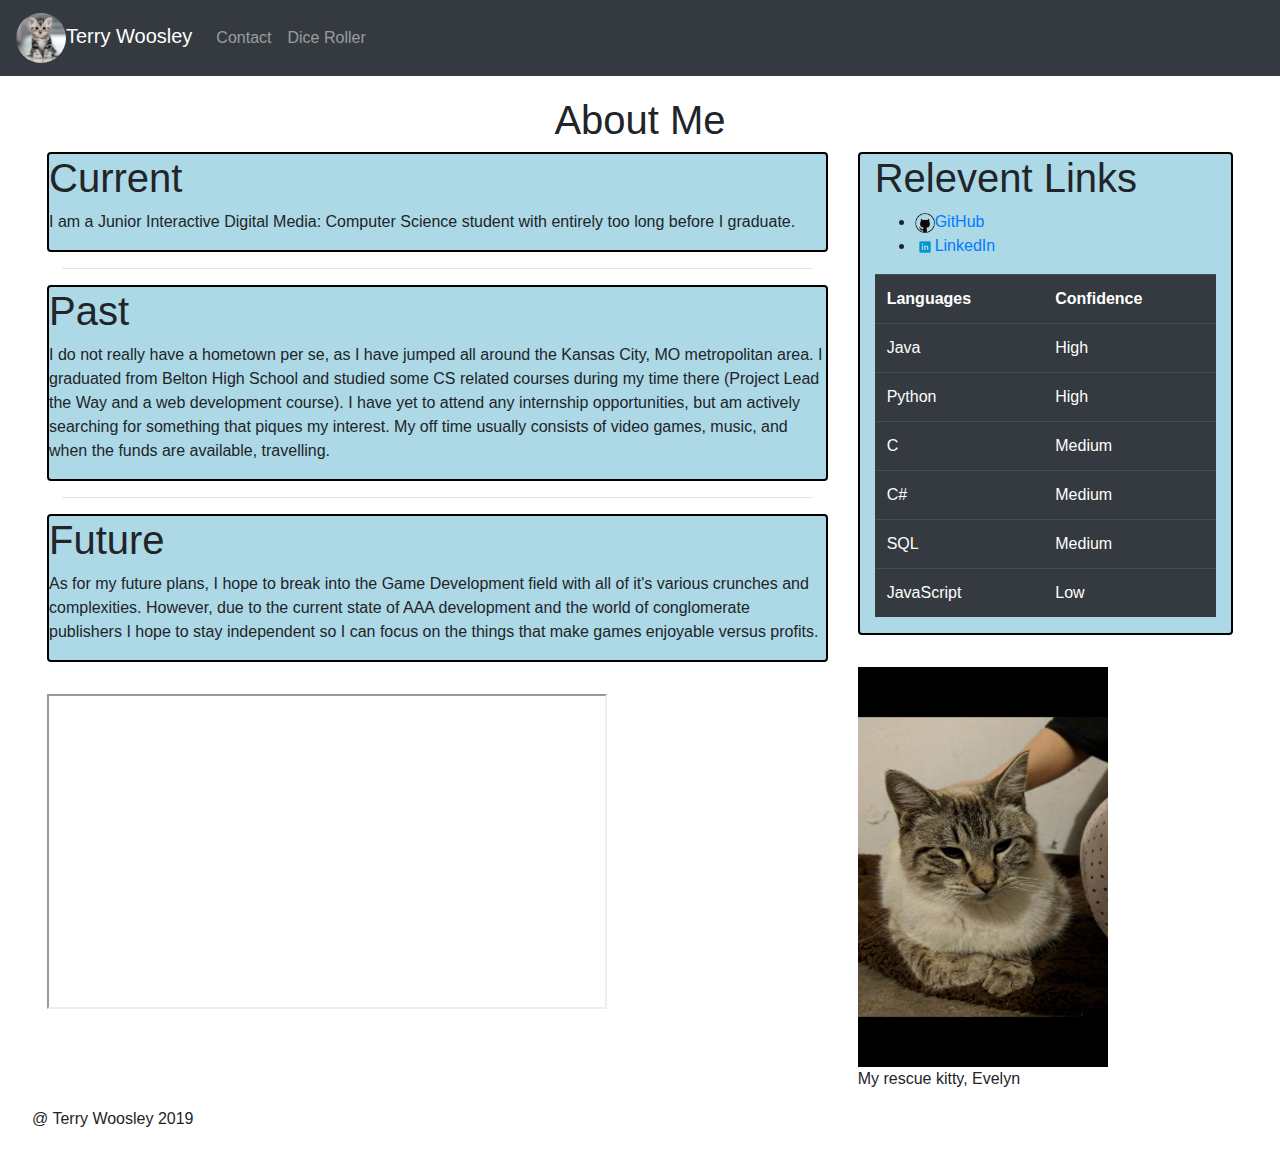
<file: index.html>
<!DOCTYPE html>
<!-- saved from url=(0060)https://getbootstrap.com/docs/4.0/examples/starter-template/ -->
<html lang="en">

  <head>
    <meta http-equiv="Content-Type" content="text/html; charset=UTF-8">

    <meta name="viewport" content="width=device-width, initial-scale=1, shrink-to-fit=no">
    <meta name="description" content="">
    <meta name="author" content="">

    <title>Terry Woosley</title>

    <!-- Bootstrap CSS -->
    <link rel="stylesheet" href="https://stackpath.bootstrapcdn.com/bootstrap/4.3.1/css/bootstrap.min.css"
      integrity="sha384-ggOyR0iXCbMQv3Xipma34MD+dH/1fQ784/j6cY/iJTQUOhcWr7x9JvoRxT2MZw1T" crossorigin="anonymous">

    <!-- Custom Stylesheet -->
    <link href="styles/custom-stylesheet.css" rel="stylesheet">

  </head>

  <body>

    <nav class="navbar navbar-expand-md navbar-dark bg-dark fixed-top">
      <a class="navbar-brand" href="index.html"><img class="img-circle" src="assets/kitten.jpg">Terry Woosley</a>
      <div class="collapse navbar-collapse" id="navbarsExampleDefault">
        <ul class="navbar-nav mr-auto">
          <li class="nav-item">
            <a class="nav-link" href="contacts.html">Contact</a>
          </li>
          <li class="nav-item">
            <a class="nav-link" href="dice-roller.html">Dice Roller</a>
          </li>
        </ul>
      </div>
    </nav>

    <header align="center">
      <h1>About Me</h1>
    </header>

    <main class="container-fluid">
      <div class="row">
        <article class="col-sm-8">
          <div class="col">
            <section class="row rounded">

              <h1>Current</h1>
              <p>
                I am a Junior Interactive Digital Media: Computer Science student with entirely too long before I
                graduate.
              </p>

            </section>

            <hr>

            <section class="row rounded">

              <h1>Past</h1>
              <p>
                I do not really have a hometown per se, as I have jumped all around the Kansas City, MO metropolitan
                area.
                I
                graduated from Belton High School and studied some CS related courses during my time there (Project Lead
                the
                Way and a web development course). I have yet to attend any internship opportunities, but am actively
                searching for something that piques my interest. My off time usually consists of video games, music, and
                when
                the funds are available, travelling.
              </p>

            </section>

            <hr>

            <section class="row rounded">

              <h1>Future</h1>
              <p>
                As for my future plans, I hope to break into the Game Development field with all of it's various
                crunches
                and
                complexities. However, due to the current state of AAA development and the world of conglomerate
                publishers
                I
                hope to stay independent so I can focus on the things that make games enjoyable versus profits.
              </p>

            </section>
          </div>

          <div id="video">
            <iframe width="560" height="315" src="https://www.youtube.com/embed/nJD-Ufi1jGk?autoplay=1&loop=1"></iframe>
          </div>

        </article>

        <div class="col-sm-4">
          <aside id="aside" class="col rounded">
            <h1>Relevent Links</h1>

            <ul>
              <li><img src="assets/github.png" height="20" width="20"><a href="https://github.com/terry-woosley">GitHub</a></li>
              <li><img src="assets/linkedin.png" height="20" width="20"><a href="https://www.linkedin.com/in/terry-woosley-8b5b66135/">LinkedIn</a></li>
            </ul>

            <table class="table table-dark">
              <tr>
                <th>Languages</th>
                <th>Confidence</th>
              </tr>
              <tr>
                <td>Java</td>
                <td>High</td>
              </tr>
              <tr>
                <td>Python</td>
                <td>High</td>
              </tr>
              <tr>
                <td>C</td>
                <td>Medium</td>
              </tr>
              <tr>
                <td>C#</td>
                <td>Medium</td>
              </tr>
              <tr>
                <td>SQL</td>
                <td>Medium</td>
              </tr>
              <tr>
                <td>JavaScript</td>
                <td>Low</td>
              </tr>
            </table>

          </aside>

          <img src="assets/eve.jpeg" height="400px" width="250px">
          <p>My rescue kitty, Evelyn</p>
        </div>
      </div>
    </main>

    <footer>
      @ Terry Woosley 2019
    </footer>

  </body>

</html>
</file>
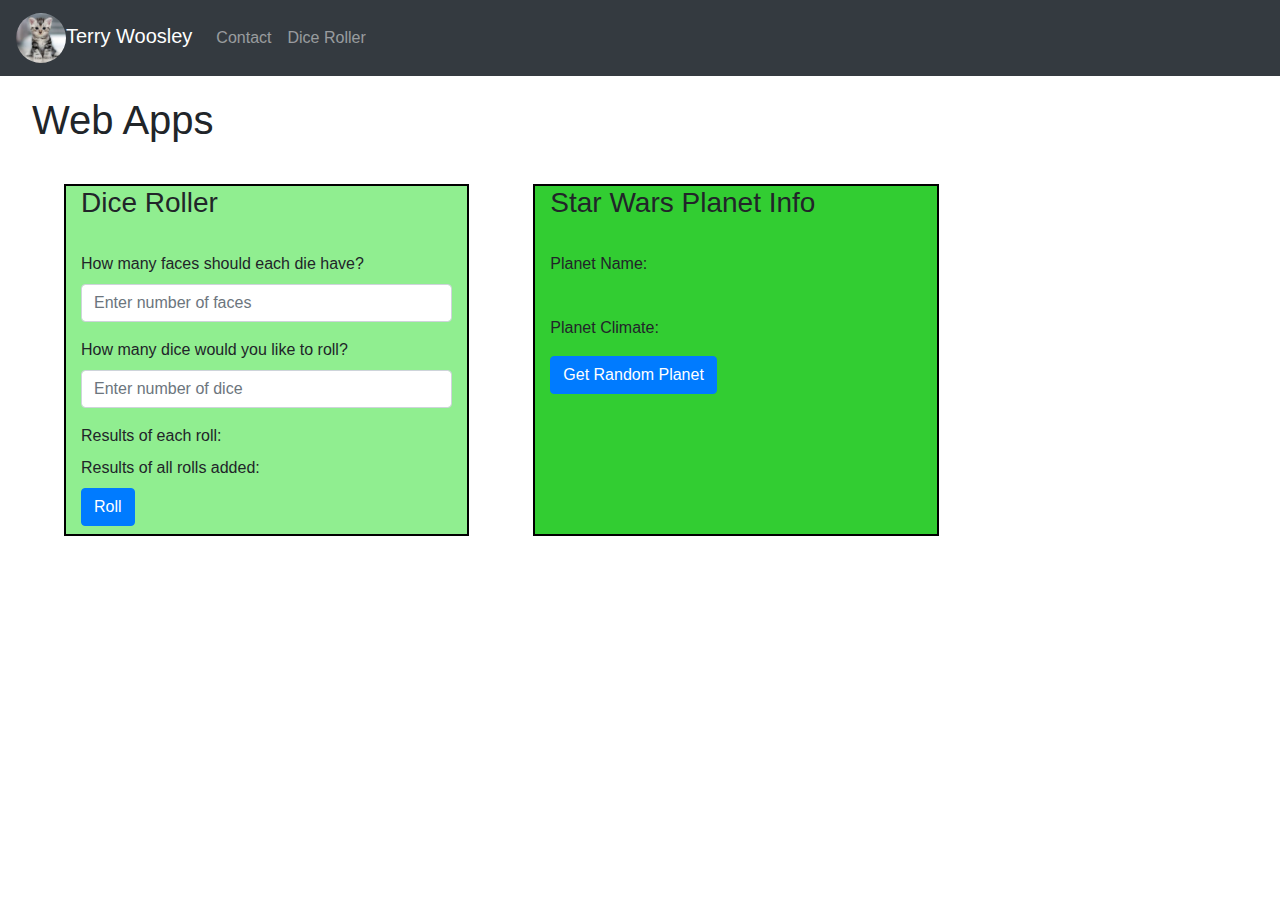
<file: dice-roller.html>
<!DOCTYPE html>
<!-- saved from url=(0060)https://getbootstrap.com/docs/4.0/examples/starter-template/ -->
<html lang="en">

  <head>
    <meta http-equiv="Content-Type" content="text/html; charset=UTF-8">
    <meta name="viewport" content="width=device-width, initial-scale=1, shrink-to-fit=no">
    <meta name="description" content="">
    <meta name="author" content="">
    <link rel="icon" href="https://getbootstrap.com/docs/4.0/assets/img/favicons/favicon.ico">

    <title>Dice Roller</title>

    <!-- Bootstrap CSS -->
    <link rel="stylesheet" href="https://stackpath.bootstrapcdn.com/bootstrap/4.3.1/css/bootstrap.min.css" integrity="sha384-ggOyR0iXCbMQv3Xipma34MD+dH/1fQ784/j6cY/iJTQUOhcWr7x9JvoRxT2MZw1T" crossorigin="anonymous">

    <!-- Custom Stylesheet -->
    <link href="styles/custom-stylesheet.css" rel="stylesheet">

  </head>

  <body>

    <nav class="navbar navbar-expand-md navbar-dark bg-dark fixed-top">
      <a class="navbar-brand" href="index.html"><img class="img-circle" src="assets/kitten.jpg">Terry Woosley</a>
      <div class="collapse navbar-collapse" id="navbarsExampleDefault">
        <ul class="navbar-nav mr-auto">
          <li class="nav-item">
            <a class="nav-link" href="contacts.html">Contact</a>
          </li>
          <li class="nav-item">
            <a class="nav-link" href="dice-roller.html">Dice Roller</a>
          </li>
        </ul>
      </div>
    </nav>

    <header>
      <h1>Web Apps</h1>
    </header>

    <article class="container-fluid">
      <div class="row">

        <!-- dice roller widget -->
        <div class="col-md-4" id="dice-roller">
          <h3>Dice Roller</h3>
          <br>
          <form class="web-app">
            <fieldset class="form-group">
              <label for="numOfFaces">How many faces should each die have?</label>
              <input class="form-control" id="numOfFaces" type="number" placeholder="Enter number of faces">
            </fieldset>

            <fieldset class="form-group">
              <label for="numOfDice">How many dice would you like to roll?</label>
              <input class="form-control" id="numOfDice" type="number" placeholder="Enter number of dice">
            </fieldset>

            <label>Results of each roll: <span id="resultString"></span></label>
            <br>
            <label>Results of all rolls added: <span id="resultsAdded"></span></label>
          </form>

          <button type="button" class="btn btn-primary mb-2" id="rollButton">Roll</button>
        </div>

        <!-- Get planet widget -->
        <div class="col-md-4" id="get-planet">
          <h3>Star Wars Planet Info</h3>
          <br>
          <p>Planet Name: <p id="planetName"></p></p>
          <br>
          <p>Planet Climate: <p id="planetClimate"></p></p>
          <button id="getPlanetButton" class="btn btn-primary mb-2">Get Random Planet</button>
        </div>

      </div>
    </article>

    <!-- Custom Scripts -->
    <script src="dice-roller.js"></script>
    <script src="get-planet.js"></script>

  </body>

</html>
</file>
<file: styles/custom-stylesheet.css>
body {
  padding: 2em;
  margin-top: 4em;
}
section {
  background-color: lightblue;
  border: 2px solid black;
}
.starter-template {
  padding: 3rem 1.5rem;
  text-align: center;
}
.img-circle {
  width: 50px;
  height: 50px;
  border-radius: 50%;
}
#roll-button {
  border: 2px solid black;
  background-color: lightblue;
}
#aside {
  border: 2px solid black;
  background-color: lightblue;
  margin-bottom: 2em;
}
#video {
  margin-top: 2em;
}
#dice-roller{
  border: 2px solid black;
  background-color: lightgreen;
  margin: 2em;
}
#get-planet{
  border: 2px solid black;
  background-color: limegreen;
  margin: 2em;
}
</file>
